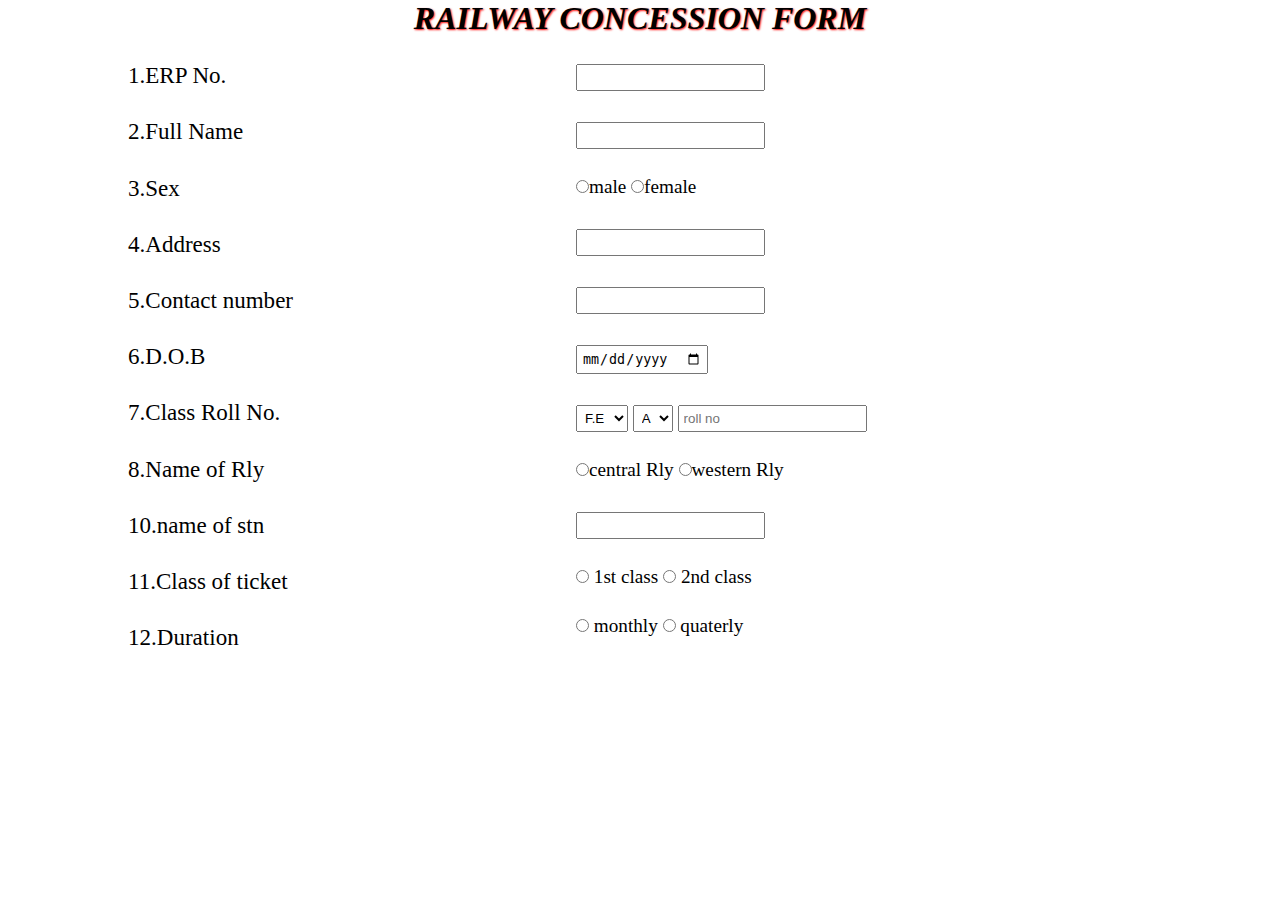
<file: index.html>
<!DOCTYPE html>
<html lang="en">
<head>
    <meta charset="UTF-8">
    <meta name="viewport" content="width=device-width, initial-scale=1.0">
    <title>student</title>
    <link rel="stylesheet" href="st2.css">
</head>
<body>
        <header>
            <h1>RAILWAY CONCESSION FORM</h1>
        </header>
         <main>
        <div class="main">
            <div class="box1">
                <p class="write">1.ERP No.</p>
                <br>
                <p class="write">2.Full Name</p>
                <br>
                <p class="write">3.Sex</p>
                <br>
                <p class="write">4.Address</p>
                <br>
                <p class="write">5.Contact number</p>
                <br>
                <p class="write"> 6.D.O.B</p>
                <br>
                <p class="write">7.Class Roll No.</p>
                <br>
                <p class="write">8.Name of Rly </p>
                <br>
                <p class="write">10.name of stn</p>
                <br>
                <p class="write">11.Class of ticket</p>
                <br>
                <p class="write"> 12.Duration</p>
                <br>
            </div>
        <div class="box2">
            <form action="">
                <!-- erp -->
                  <p> <input type="number" class="boxes"></p>
                  <br>
                  <!-- name -->
                  <p><input type="text" class="boxes"></p>
                  <br>
                  <!-- sex -->
                  <p> <label for="male"><input type="radio" class="boxes" name="sex" id="male">male
                  </label>
                  <label for="female"><input type="radio" class="boxes" name="sex"id="female">female</label>
                  </p>
                  <!-- /address -->
                  <br>
                  <P><input type="text"class="boxes"></P>
                  <br>
                  <!-- contact -->
                  <p><input type="number" class="boxes"></P>
                  <br>
                  <!-- dob -->
                  <p><input type="date" class="boxes"></p>
                  <br>
                  <!-- class & roll -->
                  <p><select name="year" class="boxes">
                    <option value="1">F.E</option>
                    <Option value="2">S.E</Option>
                    <Option value="3">T.E</Option>
                    <Option value="3">B.E</Option>
                  </select>
                  <select name="division" class="boxes">
                    <option value="9">A</option>
                    <option value="10">B</option>
                    <option value="11">C</option>
                    <option value="12">D</option>
                    <option value="13">E</option>
                    <option value="14">F</option>
                  </select>
                  <input type="number" class="boxes" placeholder="roll no">
                 </p>
                 <br>
                  <!-- name rail -->
                  <p><label for="central">
                  <input type="radio" name="rail" id="central"class="boxes">central Rly
                  </label>
                  <label for="western">
                    <input type="radio" name="rail" id="western" class="boxes">western Rly
                  </label>
                 </p>
                  <br>
                  <!-- station -->
                  <p>
                 <input type="text" class="boxes">
                 </p>
                   <br>
                   <!-- classs -->
                   <p>
                   <label for="1">
                    <input type="radio" class="boxes" id="1" name="paisa"> 1st class
                   </label>
                   <label for="2">
                    <input type="radio" id="2" class="boxes" name="paisa"> 2nd class
                   </label></P>
                   <br>
                   <!-- duration -->
                   <p>
                   <label for="m">
                    <input type="radio" name="time" id="m" class="boxes"> monthly
                   </label>
                   <label for="q">
                    <input type="radio" name="time"id="q"class="boxes"> quaterly
                   </label>
                 </p>
            </form>
        </div>
    </div>
</main>
</body>
</html>
</file>
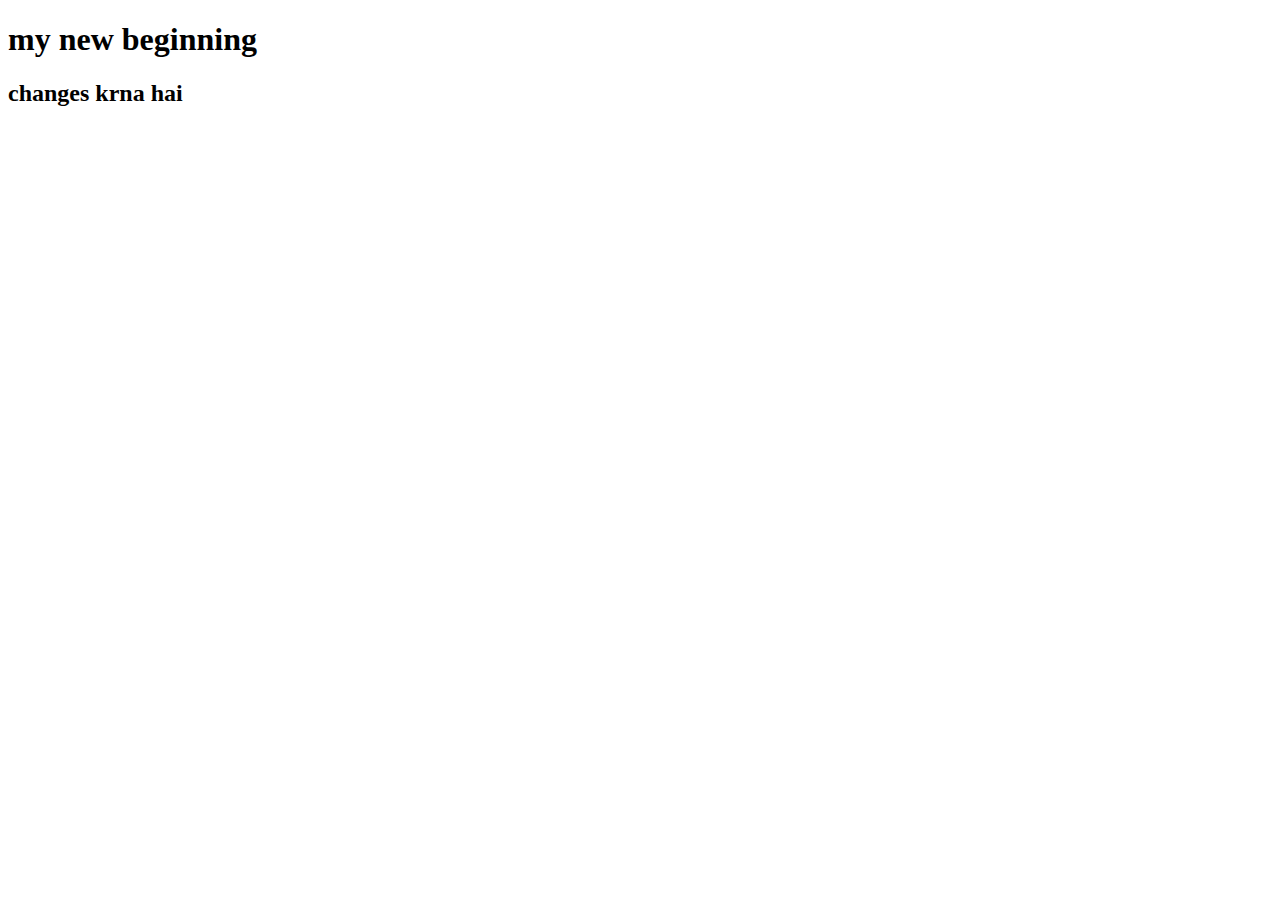
<file: index1.html>
<!DOCTYPE html>
<html lang="en">
<head>
    <meta charset="UTF-8">
    <meta name="viewport" content="width=device-width, initial-scale=1.0">
    <title>Document</title>
</head>
<body>
    <h1>my new beginning</h1>
    <h2>changes krna hai</h2>
</body>
</html>
</file>
<file: st2.css>
*{
    margin: 0;
    padding: 0;
    box-sizing: border-box;
}
h1{
    font-style: italic;
    font-weight:bold;
   text-align: center;
   text-shadow:1px 1px 2px red;  
}
.main{
    margin-top: 2vh;
    display: flex; 
}
.box1{
    width:35%; 
    margin-left: 10%;
    font-size: larger;
    /* background-color: rgb(200, 196, 196); */
}
.box2{
    width: 45%;
    display: flex;
    font-size: larger; 
    /* background-color: lightpink; */
}
.boxes{
    margin-top: 1vh;
    padding: 4px;
}
.write{
    margin-top: 0.8vh;
    font-size: larger;  
}
</file>
